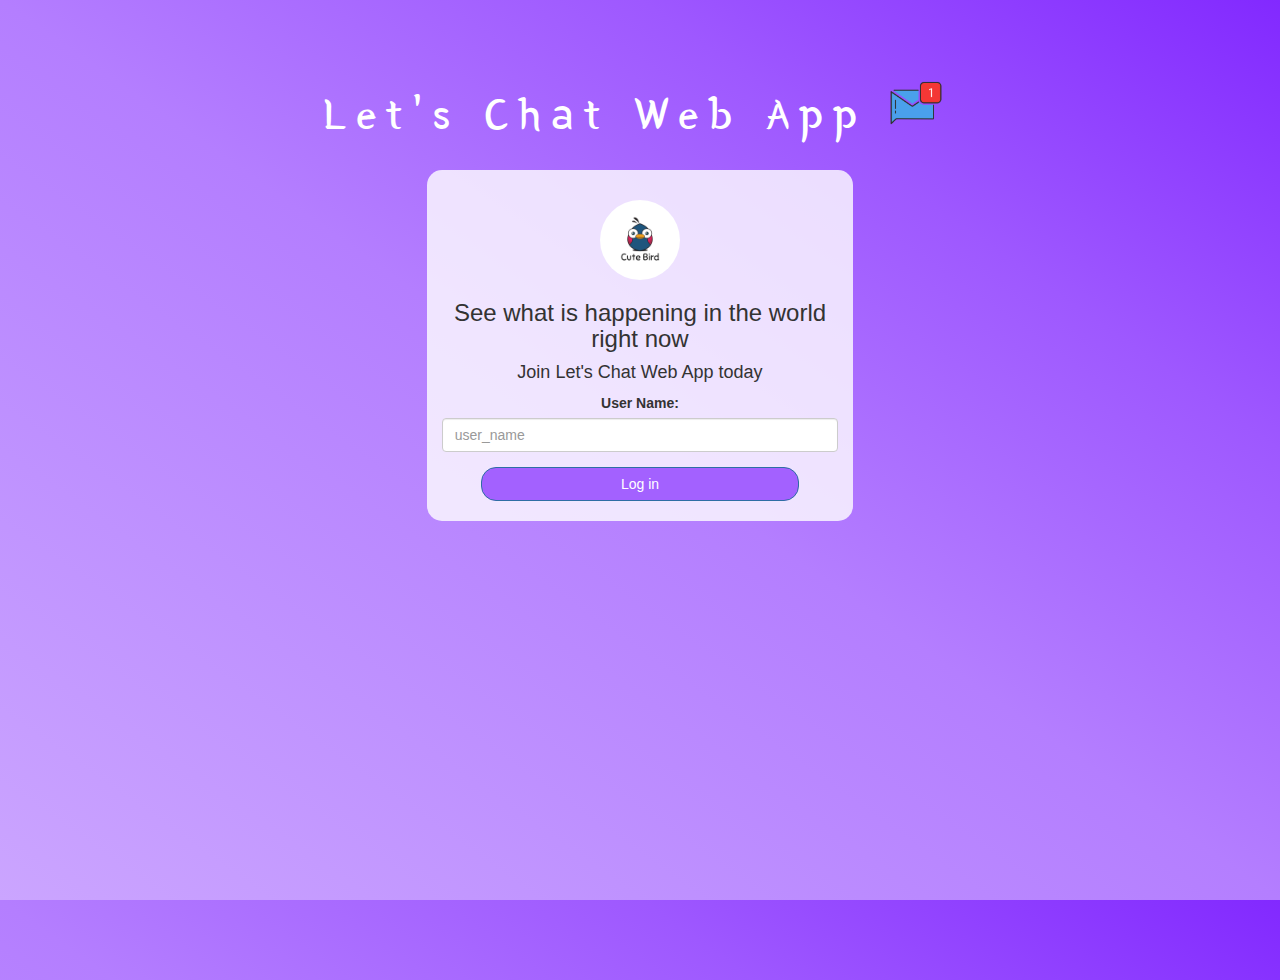
<file: index.html>
<!DOCTYPE html>
<html>
<head>
	<title>Let's Chat Web App</title>
<link href="https://fonts.googleapis.com/css?family=Yeon+Sung&display=swap" rel="stylesheet"><meta name="viewport" content="width=device-width, initial-scale=1">

<link rel="stylesheet" href="https://maxcdn.bootstrapcdn.com/bootstrap/3.4.0/css/bootstrap.min.css">
<script src="https://ajax.googleapis.com/ajax/libs/jquery/3.4.1/jquery.min.js"></script>
<script src="https://maxcdn.bootstrapcdn.com/bootstrap/3.4.0/js/bootstrap.min.js"></script>

<link rel="stylesheet" type="text/css" href="style.css">
<script src="chat.js"></script>
</head>
<body>
<center>
	<h1 class="header">	
		Let's Chat Web App	<sup>
	<img src="m2.png">
	</sup>
</h1>
	<div class="col-lg-4 col-md-6 col-sm-6 col-xs-11 login_div">
	<img src="logo.png" class="logo">
		<h3 >See what is happening in the world right now</h3>
		<h4 >Join Let's Chat Web App today</h4>
		<div class="form-group">
		  <label >User Name:</label>
		  <input type="text" id="user_name" class="form-control" placeholder="user_name">
		</div>
		<button id="login_button" class="btn btn-primary" onclick="addUser()">Log in</button>
		<br><br>
	</div>
</center>
</body>
</html>
</file>
<file: style.css>
html, body
{
  height: 100%;
  margin: 0;
}

body
{
background-image: linear-gradient(to right top, #cba5ff, #bf92ff, #b47eff, #9e58ff, #8229ff);
}

.header
{
	color: white;font-family: 'Yeon Sung';font-size: 45px;letter-spacing: 10px;margin-top: 80px;
}
.header img
{
	width: 80px;margin-left: -15px;
}

.login_div
{
	background: rgba(255,255,255,0.8);float: none;border-radius: 15px;
}

.logo
{
	width: 80px;margin-top: 30px;border-radius: 40px;
}

#login_button
{
	width: 80%;border-radius: 15px;
	background-color: hsl(265, 100%, 69%);
}

.room_name
{
	cursor: pointer;
	font-size: 20px;
}


#logout
{
	font-size: 20px; float: right;
}


#output
{
	padding: 10px; width:80%;background: rgba(255,255,255,0.8);border-radius: 15px;
}

.input_div_room_page
{
	width: 80%;
}

.input_div label
{
	color: white;font-size: 20px;
}


.input_div_message_page
{
	position: fixed;bottom: 0px;width: 100%;background: rgba(255,255,255,0.8);
}
.input_div_message_page label
{
	color: black;
}
.input_div_message_page #msg
{
	width: 80%;
}
.input_div_message_page button
{
	margin-top: 15px;
	width: 50%; 
}
.color_white
{
	color: white
}

.user_tick
{
	width:20px;
}
.message_h4
{
	padding-left:5px;color:grey;
}
</file>
